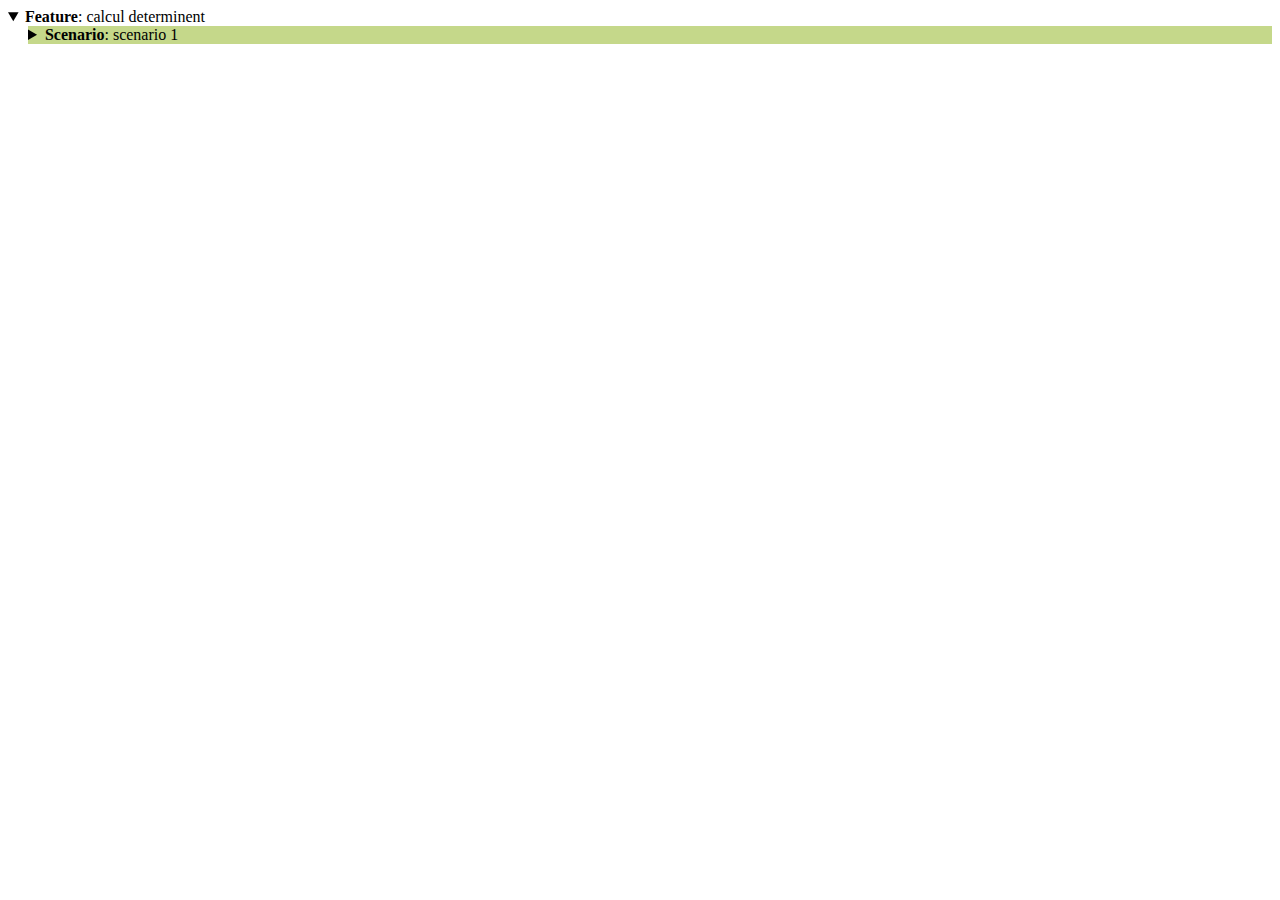
<file: s1/ogl/ch3Test-bdd/test_bdd/report/index.html>
<!DOCTYPE html>
<html>
  <head>
    <meta charset="utf-8">
    <title>Cucumber Features</title>
    <link href="style.css" rel="stylesheet">
    <script src="jquery-1.8.2.min.js"></script>
    <script src="formatter.js"></script>
    <script src="report.js"></script>
  </head>
  <body>
    <div class="cucumber-report"></div>
  </body>
</html>
</file>
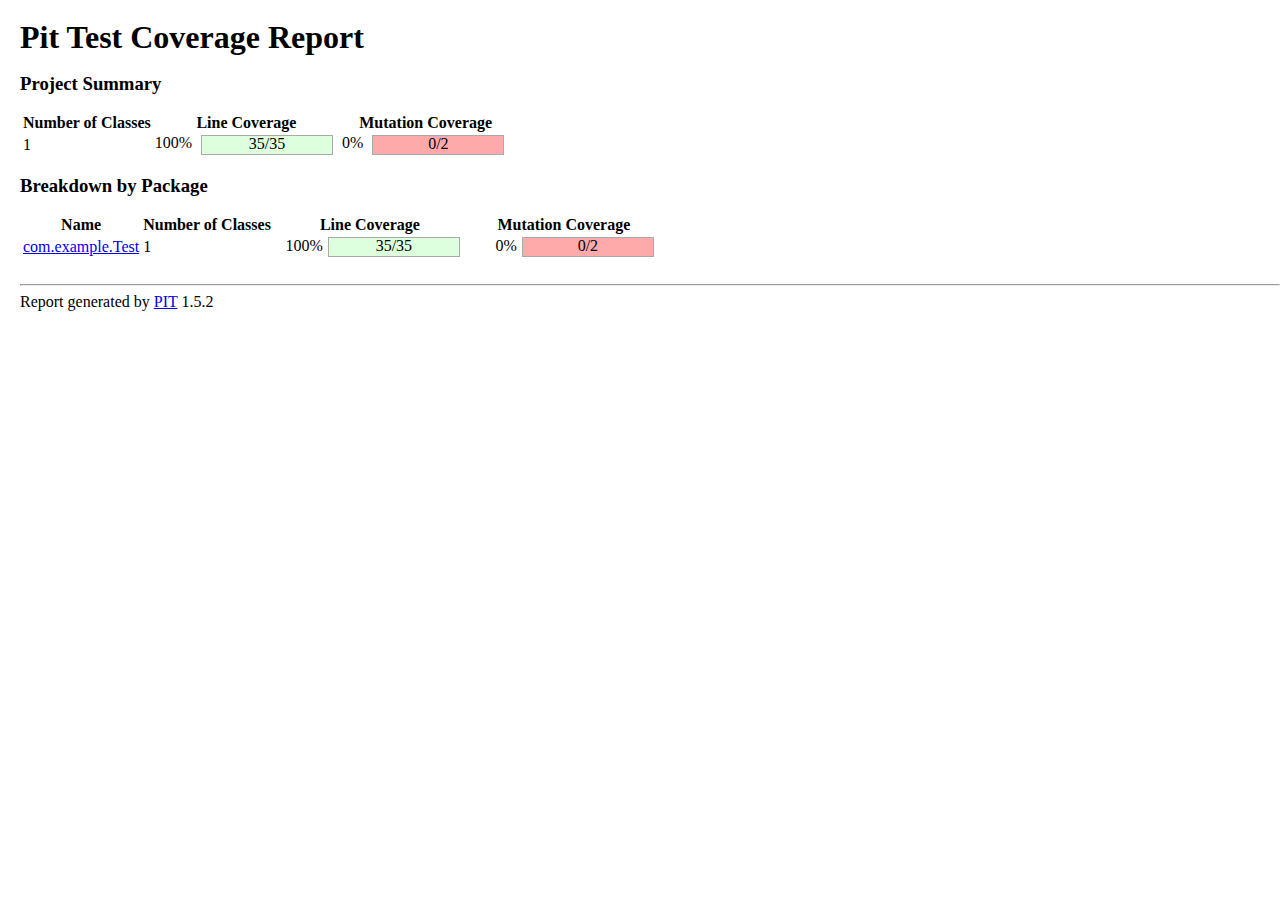
<file: s1/ogl/ch1-tests-unitaires/TP_outils/report/202012182034/index.html>
<!DOCTYPE html>
<html>
<head>
    <link rel="stylesheet" type="text/css" href="style.css">
</head>
<body>

<h1>Pit Test Coverage Report</h1>

<h3>Project Summary</h3>
<table>
    <thead>
        <tr>
            <th>Number of Classes</th>
            <th>Line Coverage</th>
            <th>Mutation Coverage</th>
        </tr>
    </thead>
    <tbody>
        <tr>
            <td>1</td>
            <td>100% <div class="coverage_bar"><div class="coverage_complete width-100"></div><div class="coverage_legend">35/35</div></div></td>
            <td>0% <div class="coverage_bar"><div class="coverage_complete width-0"></div><div class="coverage_legend">0/2</div></div></td>
        </tr>
    </tbody>
</table>


<h3>Breakdown by Package</h3>
<table>
    <thead>
        <tr>
            <th>Name</th>
            <th>Number of Classes</th>
            <th>Line Coverage</th>
            <th>Mutation Coverage</th>
        </tr>
    </thead>
    <tbody>

        <tr>
            <td><a href="./com.example.Test/index.html">com.example.Test</a></td>
            <td>1</td>
            <td><div class="coverage_percentage">100% </div><div class="coverage_bar"><div class="coverage_complete width-100"></div><div class="coverage_legend">35/35</div></div></td>
            <td><div class="coverage_percentage">0% </div><div class="coverage_bar"><div class="coverage_complete width-0"></div><div class="coverage_legend">0/2</div></div></td>
        </tr>

     </tbody>
</table>
<br/>



<hr/>

Report generated by <a href='http://pitest.org'>PIT</a> 1.5.2

</body>
</html>
</file>
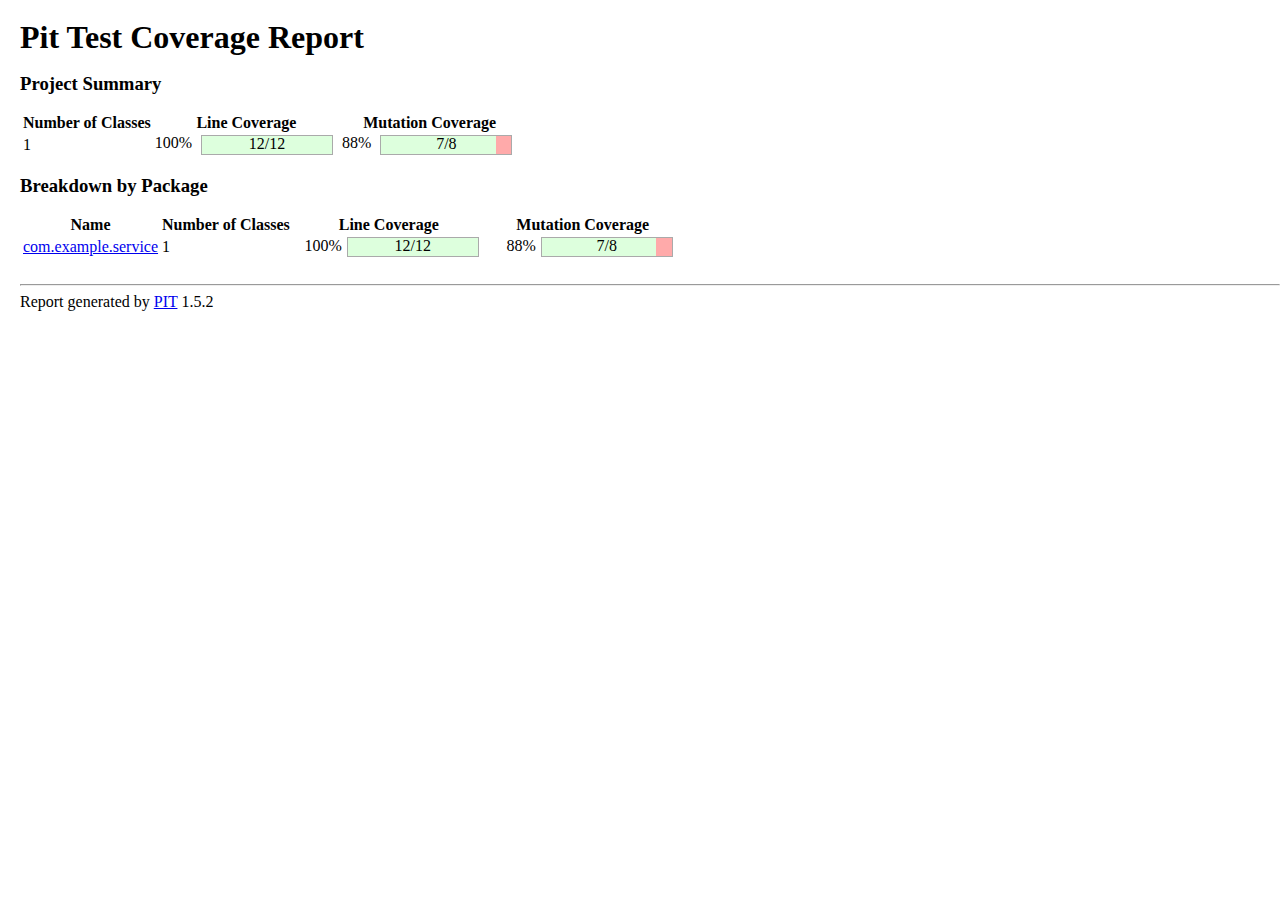
<file: s1/ogl/ch1-tests-unitaires/TP_outils/report/202012182035/index.html>
<!DOCTYPE html>
<html>
<head>
    <link rel="stylesheet" type="text/css" href="style.css">
</head>
<body>

<h1>Pit Test Coverage Report</h1>

<h3>Project Summary</h3>
<table>
    <thead>
        <tr>
            <th>Number of Classes</th>
            <th>Line Coverage</th>
            <th>Mutation Coverage</th>
        </tr>
    </thead>
    <tbody>
        <tr>
            <td>1</td>
            <td>100% <div class="coverage_bar"><div class="coverage_complete width-100"></div><div class="coverage_legend">12/12</div></div></td>
            <td>88% <div class="coverage_bar"><div class="coverage_complete width-88"></div><div class="coverage_legend">7/8</div></div></td>
        </tr>
    </tbody>
</table>


<h3>Breakdown by Package</h3>
<table>
    <thead>
        <tr>
            <th>Name</th>
            <th>Number of Classes</th>
            <th>Line Coverage</th>
            <th>Mutation Coverage</th>
        </tr>
    </thead>
    <tbody>

        <tr>
            <td><a href="./com.example.service/index.html">com.example.service</a></td>
            <td>1</td>
            <td><div class="coverage_percentage">100% </div><div class="coverage_bar"><div class="coverage_complete width-100"></div><div class="coverage_legend">12/12</div></div></td>
            <td><div class="coverage_percentage">88% </div><div class="coverage_bar"><div class="coverage_complete width-88"></div><div class="coverage_legend">7/8</div></div></td>
        </tr>

     </tbody>
</table>
<br/>



<hr/>

Report generated by <a href='http://pitest.org'>PIT</a> 1.5.2

</body>
</html>
</file>
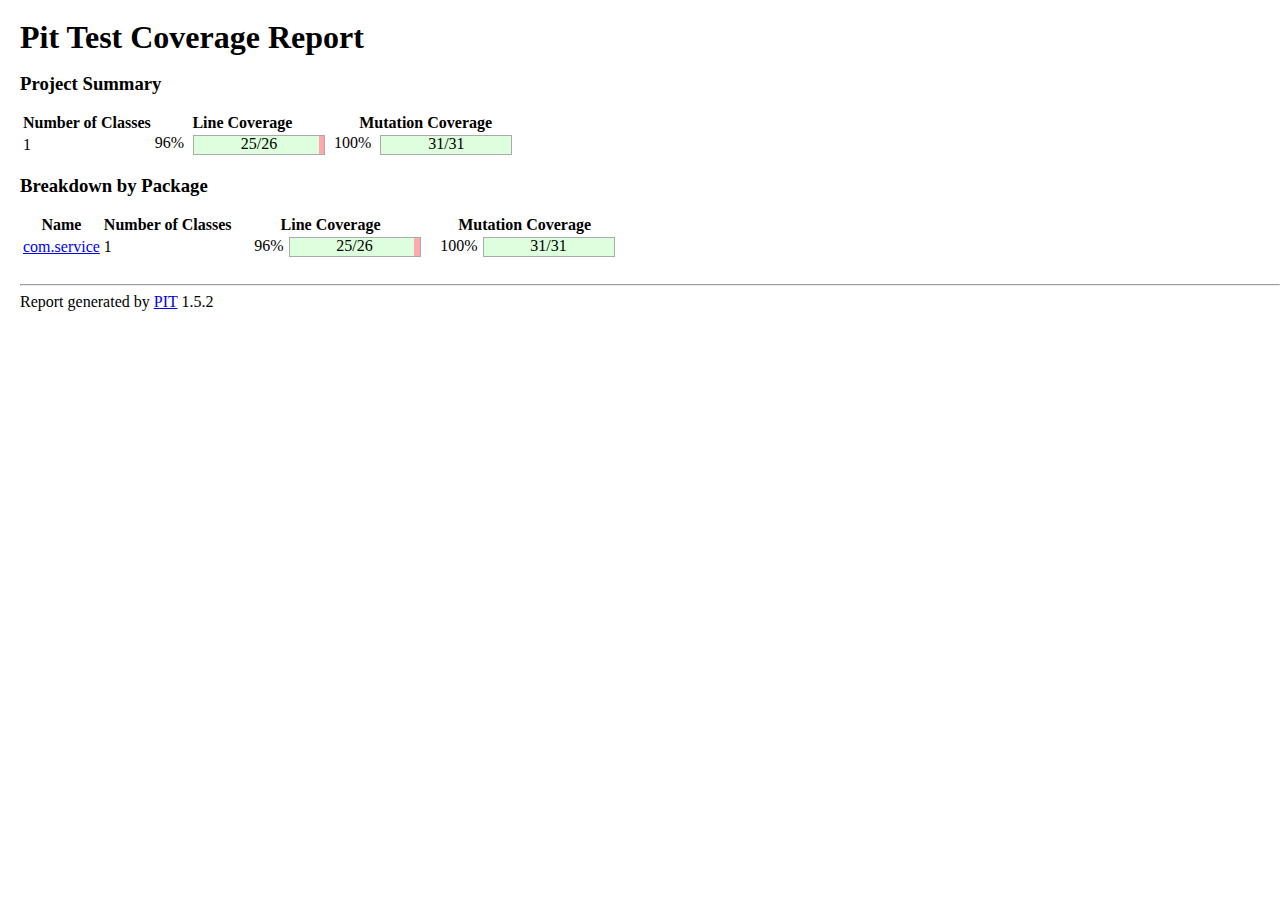
<file: s1/ogl/ch1-tests-unitaires/TP_outils/report/202012182038/index.html>
<!DOCTYPE html>
<html>
<head>
    <link rel="stylesheet" type="text/css" href="style.css">
</head>
<body>

<h1>Pit Test Coverage Report</h1>

<h3>Project Summary</h3>
<table>
    <thead>
        <tr>
            <th>Number of Classes</th>
            <th>Line Coverage</th>
            <th>Mutation Coverage</th>
        </tr>
    </thead>
    <tbody>
        <tr>
            <td>1</td>
            <td>96% <div class="coverage_bar"><div class="coverage_complete width-96"></div><div class="coverage_legend">25/26</div></div></td>
            <td>100% <div class="coverage_bar"><div class="coverage_complete width-100"></div><div class="coverage_legend">31/31</div></div></td>
        </tr>
    </tbody>
</table>


<h3>Breakdown by Package</h3>
<table>
    <thead>
        <tr>
            <th>Name</th>
            <th>Number of Classes</th>
            <th>Line Coverage</th>
            <th>Mutation Coverage</th>
        </tr>
    </thead>
    <tbody>

        <tr>
            <td><a href="./com.service/index.html">com.service</a></td>
            <td>1</td>
            <td><div class="coverage_percentage">96% </div><div class="coverage_bar"><div class="coverage_complete width-96"></div><div class="coverage_legend">25/26</div></div></td>
            <td><div class="coverage_percentage">100% </div><div class="coverage_bar"><div class="coverage_complete width-100"></div><div class="coverage_legend">31/31</div></div></td>
        </tr>

     </tbody>
</table>
<br/>



<hr/>

Report generated by <a href='http://pitest.org'>PIT</a> 1.5.2

</body>
</html>
</file>
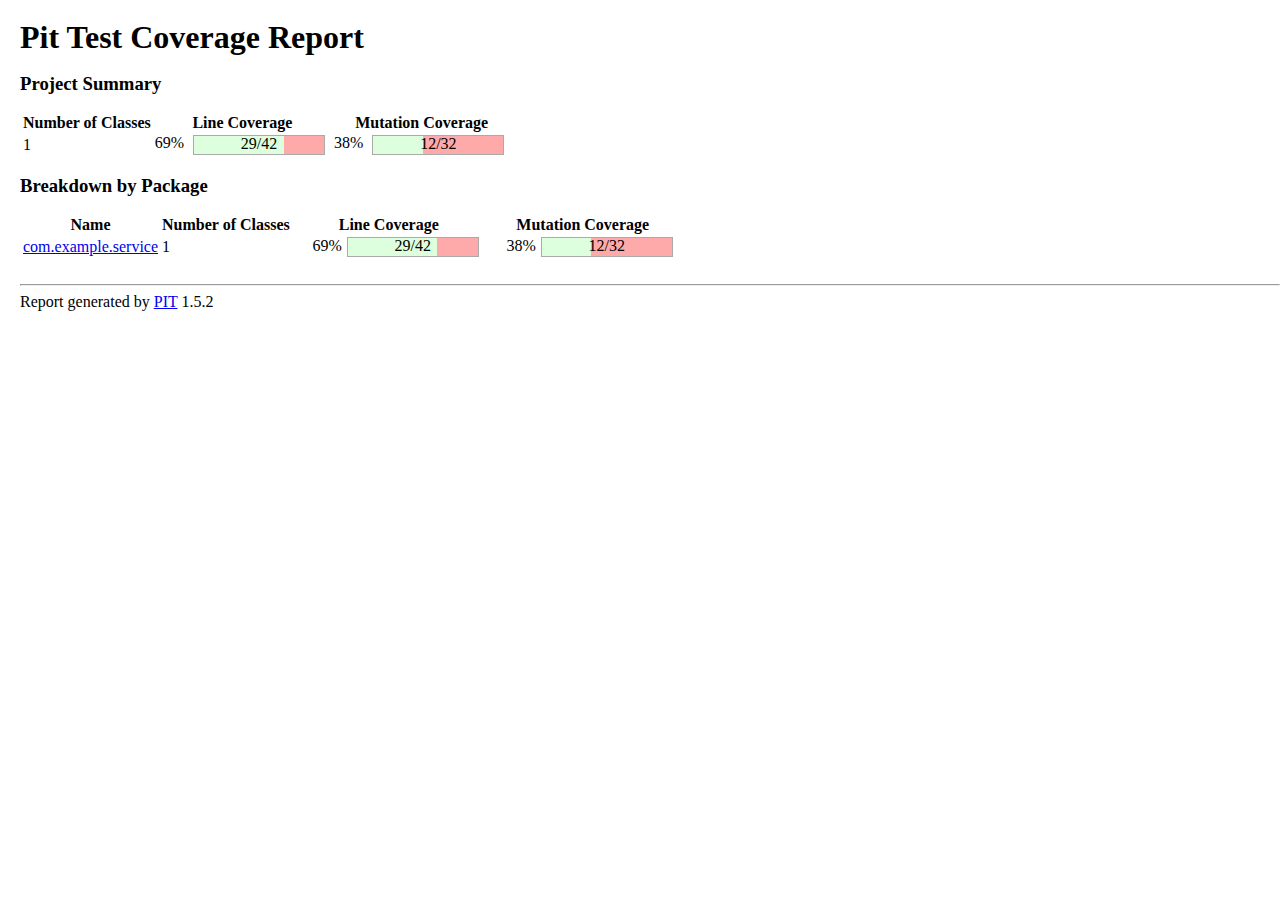
<file: s1/ogl/ch1-tests-unitaires/TP_outils/report/202012182257/index.html>
<!DOCTYPE html>
<html>
<head>
    <link rel="stylesheet" type="text/css" href="style.css">
</head>
<body>

<h1>Pit Test Coverage Report</h1>

<h3>Project Summary</h3>
<table>
    <thead>
        <tr>
            <th>Number of Classes</th>
            <th>Line Coverage</th>
            <th>Mutation Coverage</th>
        </tr>
    </thead>
    <tbody>
        <tr>
            <td>1</td>
            <td>69% <div class="coverage_bar"><div class="coverage_complete width-69"></div><div class="coverage_legend">29/42</div></div></td>
            <td>38% <div class="coverage_bar"><div class="coverage_complete width-38"></div><div class="coverage_legend">12/32</div></div></td>
        </tr>
    </tbody>
</table>


<h3>Breakdown by Package</h3>
<table>
    <thead>
        <tr>
            <th>Name</th>
            <th>Number of Classes</th>
            <th>Line Coverage</th>
            <th>Mutation Coverage</th>
        </tr>
    </thead>
    <tbody>

        <tr>
            <td><a href="./com.example.service/index.html">com.example.service</a></td>
            <td>1</td>
            <td><div class="coverage_percentage">69% </div><div class="coverage_bar"><div class="coverage_complete width-69"></div><div class="coverage_legend">29/42</div></div></td>
            <td><div class="coverage_percentage">38% </div><div class="coverage_bar"><div class="coverage_complete width-38"></div><div class="coverage_legend">12/32</div></div></td>
        </tr>

     </tbody>
</table>
<br/>



<hr/>

Report generated by <a href='http://pitest.org'>PIT</a> 1.5.2

</body>
</html>
</file>
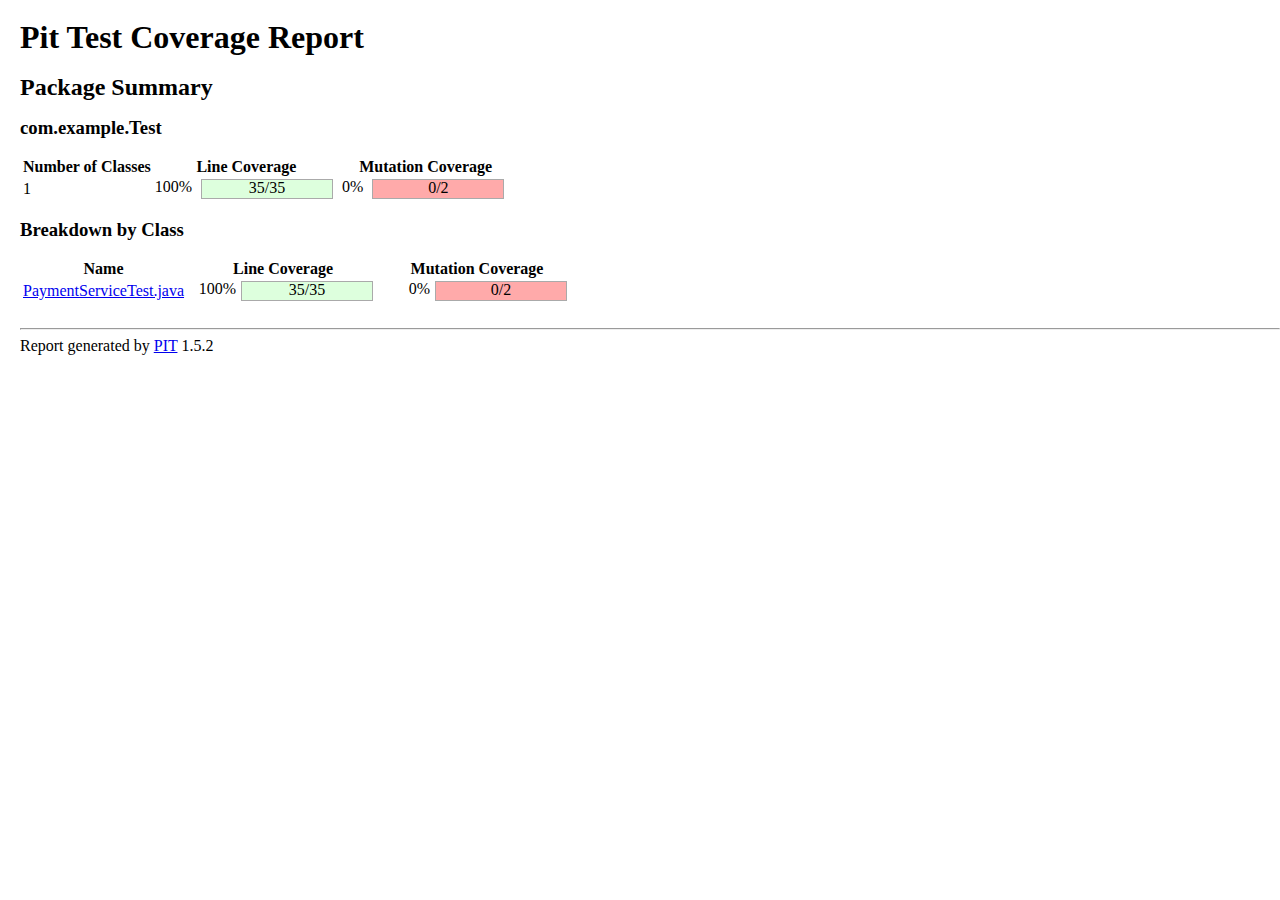
<file: s1/ogl/ch1-tests-unitaires/TP_outils/report/202012182034/com.example.Test/index.html>
<!DOCTYPE html>
<html>
<head>
    <link rel="stylesheet" type="text/css" href="../style.css">
</head>
<body>

<h1>Pit Test Coverage Report</h1>
<h2>Package Summary</h2>
<h3>com.example.Test</h3>
<table>
    <thead>
        <tr>
            <th>Number of Classes</th>
            <th>Line Coverage</th>
            <th>Mutation Coverage</th>
        </tr>
    </thead>
    <tbody>
        <tr>
            <td>1</td>
            <td>100% <div class="coverage_bar"><div class="coverage_complete width-100"></div><div class="coverage_legend">35/35</div></div></td>
            <td>0% <div class="coverage_bar"><div class="coverage_complete width-0"></div><div class="coverage_legend">0/2</div></div></td>
        </tr>
    </tbody>
</table>


<h3>Breakdown by Class</h3>
<table>
    <thead>
        <tr>
            <th>Name</th>
            <th>Line Coverage</th>
            <th>Mutation Coverage</th>
        </tr>
    </thead>
    <tbody>

        <tr>
            <td><a href="./PaymentServiceTest.java.html">PaymentServiceTest.java</a></td>
            <td><div class="coverage_percentage">100% </div><div class="coverage_bar"><div class="coverage_complete width-100"></div><div class="coverage_legend">35/35</div></div></td>
            <td><div class="coverage_percentage">0% </div><div class="coverage_bar"><div class="coverage_complete width-0"></div><div class="coverage_legend">0/2</div></div></td>
        </tr>

     </tbody>
</table>
<br/>



<hr/>

Report generated by <a href='http://pitest.org'>PIT</a> 1.5.2

</body>
</html>
</file>
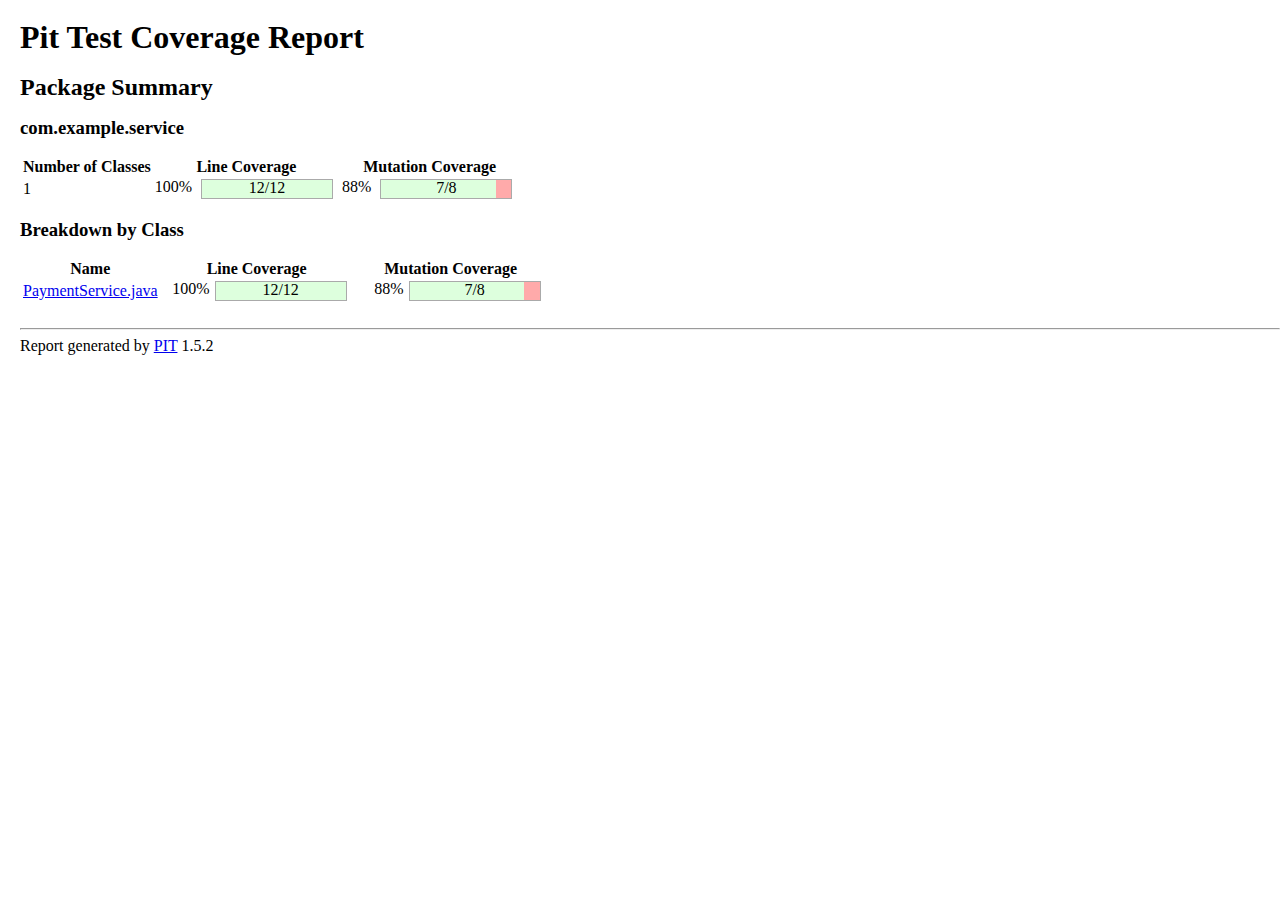
<file: s1/ogl/ch1-tests-unitaires/TP_outils/report/202012182035/com.example.service/index.html>
<!DOCTYPE html>
<html>
<head>
    <link rel="stylesheet" type="text/css" href="../style.css">
</head>
<body>

<h1>Pit Test Coverage Report</h1>
<h2>Package Summary</h2>
<h3>com.example.service</h3>
<table>
    <thead>
        <tr>
            <th>Number of Classes</th>
            <th>Line Coverage</th>
            <th>Mutation Coverage</th>
        </tr>
    </thead>
    <tbody>
        <tr>
            <td>1</td>
            <td>100% <div class="coverage_bar"><div class="coverage_complete width-100"></div><div class="coverage_legend">12/12</div></div></td>
            <td>88% <div class="coverage_bar"><div class="coverage_complete width-88"></div><div class="coverage_legend">7/8</div></div></td>
        </tr>
    </tbody>
</table>


<h3>Breakdown by Class</h3>
<table>
    <thead>
        <tr>
            <th>Name</th>
            <th>Line Coverage</th>
            <th>Mutation Coverage</th>
        </tr>
    </thead>
    <tbody>

        <tr>
            <td><a href="./PaymentService.java.html">PaymentService.java</a></td>
            <td><div class="coverage_percentage">100% </div><div class="coverage_bar"><div class="coverage_complete width-100"></div><div class="coverage_legend">12/12</div></div></td>
            <td><div class="coverage_percentage">88% </div><div class="coverage_bar"><div class="coverage_complete width-88"></div><div class="coverage_legend">7/8</div></div></td>
        </tr>

     </tbody>
</table>
<br/>



<hr/>

Report generated by <a href='http://pitest.org'>PIT</a> 1.5.2

</body>
</html>
</file>
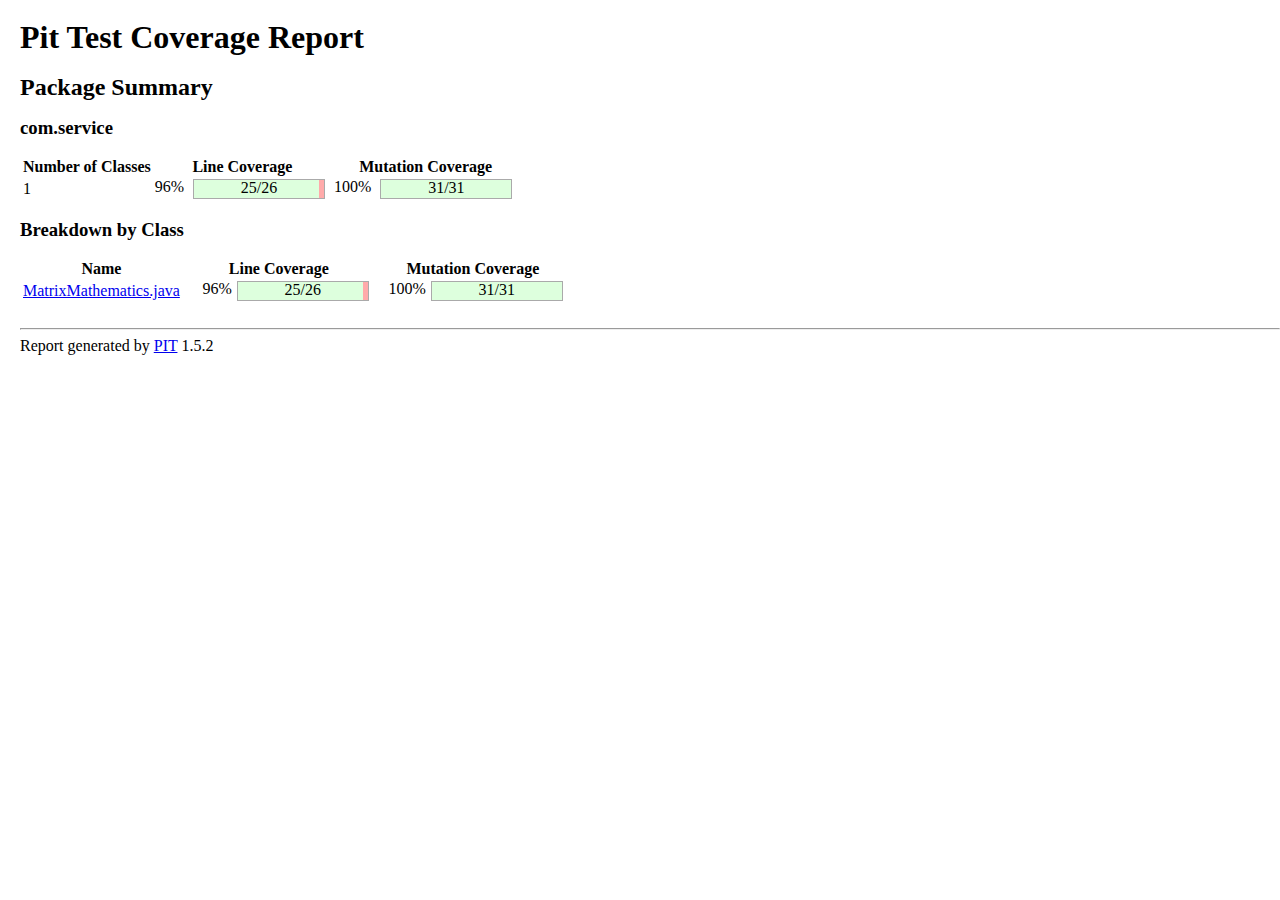
<file: s1/ogl/ch1-tests-unitaires/TP_outils/report/202012182038/com.service/index.html>
<!DOCTYPE html>
<html>
<head>
    <link rel="stylesheet" type="text/css" href="../style.css">
</head>
<body>

<h1>Pit Test Coverage Report</h1>
<h2>Package Summary</h2>
<h3>com.service</h3>
<table>
    <thead>
        <tr>
            <th>Number of Classes</th>
            <th>Line Coverage</th>
            <th>Mutation Coverage</th>
        </tr>
    </thead>
    <tbody>
        <tr>
            <td>1</td>
            <td>96% <div class="coverage_bar"><div class="coverage_complete width-96"></div><div class="coverage_legend">25/26</div></div></td>
            <td>100% <div class="coverage_bar"><div class="coverage_complete width-100"></div><div class="coverage_legend">31/31</div></div></td>
        </tr>
    </tbody>
</table>


<h3>Breakdown by Class</h3>
<table>
    <thead>
        <tr>
            <th>Name</th>
            <th>Line Coverage</th>
            <th>Mutation Coverage</th>
        </tr>
    </thead>
    <tbody>

        <tr>
            <td><a href="./MatrixMathematics.java.html">MatrixMathematics.java</a></td>
            <td><div class="coverage_percentage">96% </div><div class="coverage_bar"><div class="coverage_complete width-96"></div><div class="coverage_legend">25/26</div></div></td>
            <td><div class="coverage_percentage">100% </div><div class="coverage_bar"><div class="coverage_complete width-100"></div><div class="coverage_legend">31/31</div></div></td>
        </tr>

     </tbody>
</table>
<br/>



<hr/>

Report generated by <a href='http://pitest.org'>PIT</a> 1.5.2

</body>
</html>
</file>
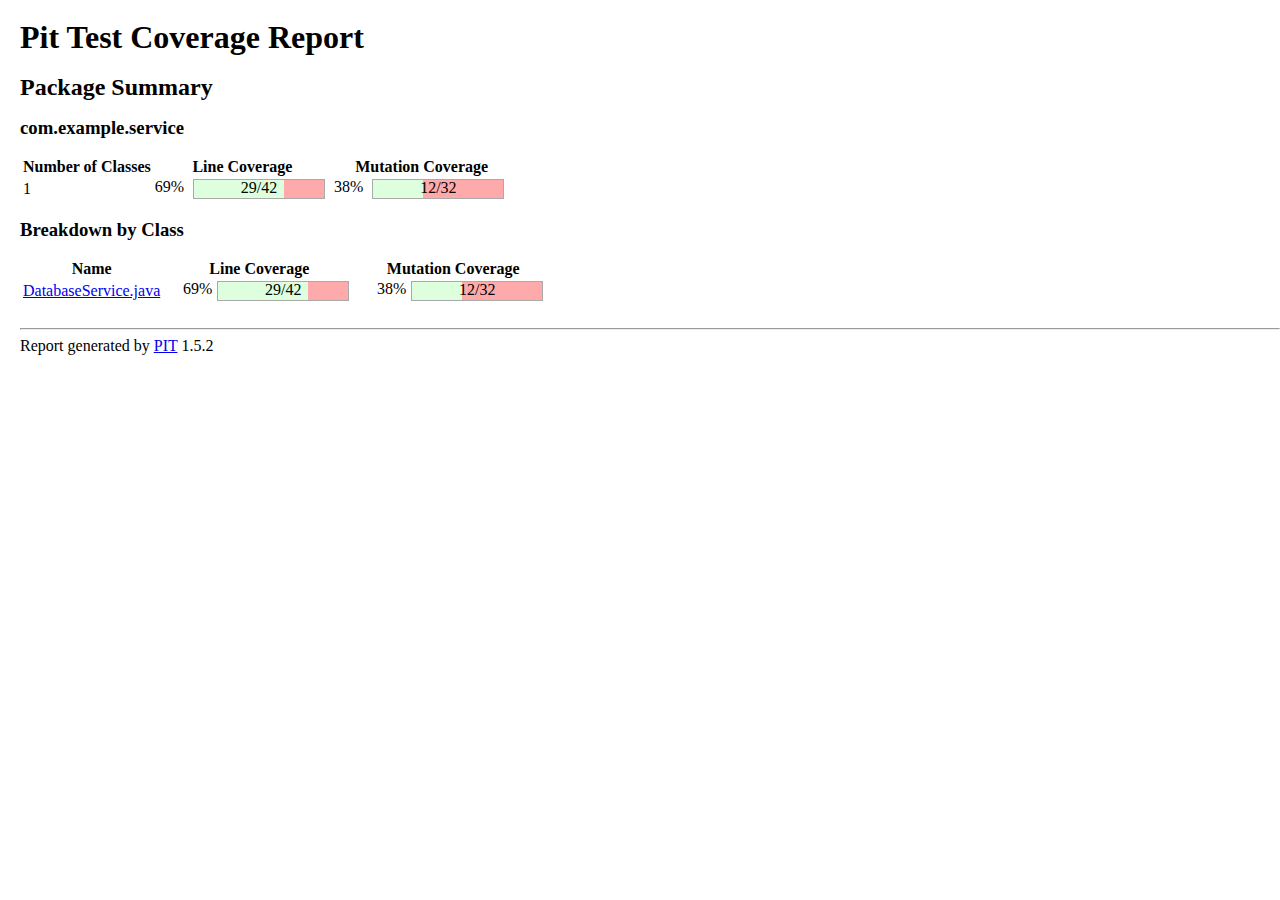
<file: s1/ogl/ch1-tests-unitaires/TP_outils/report/202012182257/com.example.service/index.html>
<!DOCTYPE html>
<html>
<head>
    <link rel="stylesheet" type="text/css" href="../style.css">
</head>
<body>

<h1>Pit Test Coverage Report</h1>
<h2>Package Summary</h2>
<h3>com.example.service</h3>
<table>
    <thead>
        <tr>
            <th>Number of Classes</th>
            <th>Line Coverage</th>
            <th>Mutation Coverage</th>
        </tr>
    </thead>
    <tbody>
        <tr>
            <td>1</td>
            <td>69% <div class="coverage_bar"><div class="coverage_complete width-69"></div><div class="coverage_legend">29/42</div></div></td>
            <td>38% <div class="coverage_bar"><div class="coverage_complete width-38"></div><div class="coverage_legend">12/32</div></div></td>
        </tr>
    </tbody>
</table>


<h3>Breakdown by Class</h3>
<table>
    <thead>
        <tr>
            <th>Name</th>
            <th>Line Coverage</th>
            <th>Mutation Coverage</th>
        </tr>
    </thead>
    <tbody>

        <tr>
            <td><a href="./DatabaseService.java.html">DatabaseService.java</a></td>
            <td><div class="coverage_percentage">69% </div><div class="coverage_bar"><div class="coverage_complete width-69"></div><div class="coverage_legend">29/42</div></div></td>
            <td><div class="coverage_percentage">38% </div><div class="coverage_bar"><div class="coverage_complete width-38"></div><div class="coverage_legend">12/32</div></div></td>
        </tr>

     </tbody>
</table>
<br/>



<hr/>

Report generated by <a href='http://pitest.org'>PIT</a> 1.5.2

</body>
</html>
</file>
<file: s1/ogl/ch3Test-bdd/test_bdd/report/style.css>
.cucumber-report .body {
  font-family: Helvetica,Arial,sans-serif;
}

.cucumber-report .keyword {
  font-weight: bold;
}

.cucumber-report .description {
  font-style: italic;
  margin-left: 20px;
  white-space: pre;
}

.cucumber-report details > section {
  margin-left: 20px;
}

.cucumber-report ol.steps {
  list-style-type: none;
  margin-top: 0;
  margin-bottom: 0;
}

.cucumber-report .step .embedded-text {
  background: #dddddd;
}

.cucumber-report .doc_string {
  margin: 0 0 0 20px;
}

.cucumber-report table {
  border-collapse: collapse;
  border: 1px;
  border-style: solid;
}

.cucumber-report td, .cucumber-report th {
  border: 1px;
  border-style: solid;
  padding-left: 4px;
  padding-right: 4px;
}

.cucumber-report table {
  margin-left: 20px;
}

.cucumber-report thead {
  background-color: #C0C0C0;
}

.cucumber-report .passed {
  background-color: #C5D88A;
}

.cucumber-report .undefined, .cucumber-report .pending {
  background-color: #EAEC2D;
}

.cucumber-report .skipped {
  background-color: #2DEAEC;
}

.cucumber-report .failed {
  background-color: #D88A8A;
}

.cucumber-report .tags {
  display: inline;
}

.cucumber-report .tag {
  margin-right: 0.25em;
  color: #246ac1;
}

.cucumber-report .comments {
  display: inline;
}

.cucumber-report .comment {
  margin: 0;
  padding: 0;
}

.cucumber-report .error {
  margin: .2em .75em;
  padding: .2em;
  border: 1px solid #900;
  background-color: #EDBBBB;
}

#cucumber-templates {
  display: none;
}
</file>
<file: s1/ogl/ch1-tests-unitaires/TP_outils/report/202012182034/style.css>
html, body, div, span, p, blockquote, pre {
    margin: 0;
    padding: 0;
    border: 0;
    outline: 0;
    font-weight: inherit;
    font-style: inherit;
    font-size: 100%;
    font-family: inherit;
    vertical-align: baseline;
}

body{
    line-height: 1;
    color: black;
    background: white;
    margin-left: 20px;
}

.src { 
    border: 1px solid #dddddd;
    padding-top: 10px;
    padding-right: 5px;
    padding-left: 5px;
    font-family: Consolas, Courier, monospace;
}

.covered {
    background-color: #ddffdd;
}

.uncovered {
    background-color: #ffdddd;
}

.killed, .KILLED {
    background-color: #aaffaa;
}

.survived, .SURVIVED {
    background-color: #ffaaaa;
}

.uncertain {
    background-color: #dde7ef;
}

.run_error {
    background-color: #dde7ef;
}

.na {
    background-color: #eeeeee;
}

.timed_out {
    background-color: #dde7ef;
}

.non_viable {
    background-color: #aaffaa;
}

.memory_error {
    background-color: #dde7ef;
}

.not_started {
    background-color: #dde7ef; color : red
}

.no_coverage {
    background-color: #ffaaaa;
}

.tests {
    width: 50%;
    float: left;
}

.mutees {
    float: right;
    width: 50%;
}

.unit {
    padding-top: 20px;
    clear: both;
}

.coverage_bar {
    display: inline-block;
    height: 1.1em;
    width: 130px;
    background: #FAA;
    margin: 0 5px;
    vertical-align: middle;
    border: 1px solid #AAA;
    position: relative;
}

.coverage_complete {
    display: inline-block;
    height: 100%;
    background: #DFD;
    float: left;
}

.coverage_legend {
    position: absolute;
    height: 100%;
    width: 100%;
    left: 0;
    top: 0;
    text-align: center;
}

.line, .mut {
    vertical-align: middle;
}

.coverage_percentage {
    display: inline-block;
    width: 3em;
    text-align: right;
}

.pop {
    outline:none;
}

.pop strong {
    line-height: 30px;
}

.pop {
    text-decoration: none;
}

.pop span {
    z-index: 10;
    display: none;
    padding: 14px 20px;
    margin-top: -30px;
    margin-left: 28px;
    width: 800px;
    line-height: 16px;
    word-wrap: break-word;
    border-radius: 4px;
    -moz-border-radius: 4px;
    -webkit-border-radius: 4px;
    -moz-box-shadow: 5px 5px 8px #CCC;
    -webkit-box-shadow: 5px 5px 8px #CCC;
    box-shadow: 5px 5px 8px #CCC;
}

.pop:hover span {
    display: inline;
    position: absolute;
    color: #111;
    border: 1px solid #DCA;
    background: #fffAF0;
}

.width-1 {
    width: 1%;
}

.width-2 {
    width: 2%;
}

.width-3 {
    width: 3%;
}

.width-4 {
    width: 4%;
}

.width-5 {
    width: 5%;
}

.width-6 {
    width: 6%;
}

.width-7 {
    width: 7%;
}

.width-8 {
    width: 8%;
}

.width-9 {
    width: 9%;
}

.width-10 {
    width: 10%;
}

.width-11 {
    width: 11%;
}

.width-12 {
    width: 12%;
}

.width-13 {
    width: 13%;
}

.width-14 {
    width: 14%;
}

.width-15 {
    width: 15%;
}

.width-16 {
    width: 16%;
}

.width-17 {
    width: 17%;
}

.width-18 {
    width: 18%;
}

.width-19 {
    width: 19%;
}

.width-20 {
    width: 20%;
}

.width-21 {
    width: 21%;
}

.width-22 {
    width: 22%;
}

.width-23 {
    width: 23%;
}

.width-24 {
    width: 24%;
}

.width-25 {
    width: 25%;
}

.width-26 {
    width: 26%;
}

.width-27 {
    width: 27%;
}

.width-28 {
    width: 28%;
}

.width-29 {
    width: 29%;
}

.width-30 {
    width: 30%;
}

.width-31 {
    width: 31%;
}

.width-32 {
    width: 32%;
}

.width-33 {
    width: 33%;
}

.width-34 {
    width: 34%;
}

.width-35 {
    width: 35%;
}

.width-36 {
    width: 36%;
}

.width-37 {
    width: 37%;
}

.width-38 {
    width: 38%;
}

.width-39 {
    width: 39%;
}

.width-40 {
    width: 40%;
}

.width-41 {
    width: 41%;
}

.width-42 {
    width: 42%;
}

.width-43 {
    width: 43%;
}

.width-44 {
    width: 44%;
}

.width-45 {
    width: 45%;
}

.width-46 {
    width: 46%;
}

.width-47 {
    width: 47%;
}

.width-48 {
    width: 48%;
}

.width-49 {
    width: 49%;
}

.width-50 {
    width: 50%;
}

.width-51 {
    width: 51%;
}

.width-52 {
    width: 52%;
}

.width-53 {
    width: 53%;
}

.width-54 {
    width: 54%;
}

.width-55 {
    width: 55%;
}

.width-56 {
    width: 56%;
}

.width-57 {
    width: 57%;
}

.width-58 {
    width: 58%;
}

.width-59 {
    width: 59%;
}

.width-60 {
    width: 60%;
}

.width-61 {
    width: 61%;
}

.width-62 {
    width: 62%;
}

.width-63 {
    width: 63%;
}

.width-64 {
    width: 64%;
}

.width-65 {
    width: 65%;
}

.width-66 {
    width: 66%;
}

.width-67 {
    width: 67%;
}

.width-68 {
    width: 68%;
}

.width-69 {
    width: 69%;
}

.width-70 {
    width: 70%;
}

.width-71 {
    width: 71%;
}

.width-72 {
    width: 72%;
}

.width-73 {
    width: 73%;
}

.width-74 {
    width: 74%;
}

.width-75 {
    width: 75%;
}

.width-76 {
    width: 76%;
}

.width-77 {
    width: 77%;
}

.width-78 {
    width: 78%;
}

.width-79 {
    width: 79%;
}

.width-80 {
    width: 80%;
}

.width-81 {
    width: 81%;
}

.width-82 {
    width: 82%;
}

.width-83 {
    width: 83%;
}

.width-84 {
    width: 84%;
}

.width-85 {
    width: 85%;
}

.width-86 {
    width: 86%;
}

.width-87 {
    width: 87%;
}

.width-88 {
    width: 88%;
}

.width-89 {
    width: 89%;
}

.width-90 {
    width: 90%;
}

.width-91 {
    width: 91%;
}

.width-92 {
    width: 92%;
}

.width-93 {
    width: 93%;
}

.width-94 {
    width: 94%;
}

.width-95 {
    width: 95%;
}

.width-96 {
    width: 96%;
}

.width-97 {
    width: 97%;
}

.width-98 {
    width: 98%;
}

.width-99 {
    width: 99%;
}

.width-100 {
    width: 100%;
}
</file>
<file: s1/ogl/ch1-tests-unitaires/TP_outils/report/202012182035/style.css>
html, body, div, span, p, blockquote, pre {
    margin: 0;
    padding: 0;
    border: 0;
    outline: 0;
    font-weight: inherit;
    font-style: inherit;
    font-size: 100%;
    font-family: inherit;
    vertical-align: baseline;
}

body{
    line-height: 1;
    color: black;
    background: white;
    margin-left: 20px;
}

.src { 
    border: 1px solid #dddddd;
    padding-top: 10px;
    padding-right: 5px;
    padding-left: 5px;
    font-family: Consolas, Courier, monospace;
}

.covered {
    background-color: #ddffdd;
}

.uncovered {
    background-color: #ffdddd;
}

.killed, .KILLED {
    background-color: #aaffaa;
}

.survived, .SURVIVED {
    background-color: #ffaaaa;
}

.uncertain {
    background-color: #dde7ef;
}

.run_error {
    background-color: #dde7ef;
}

.na {
    background-color: #eeeeee;
}

.timed_out {
    background-color: #dde7ef;
}

.non_viable {
    background-color: #aaffaa;
}

.memory_error {
    background-color: #dde7ef;
}

.not_started {
    background-color: #dde7ef; color : red
}

.no_coverage {
    background-color: #ffaaaa;
}

.tests {
    width: 50%;
    float: left;
}

.mutees {
    float: right;
    width: 50%;
}

.unit {
    padding-top: 20px;
    clear: both;
}

.coverage_bar {
    display: inline-block;
    height: 1.1em;
    width: 130px;
    background: #FAA;
    margin: 0 5px;
    vertical-align: middle;
    border: 1px solid #AAA;
    position: relative;
}

.coverage_complete {
    display: inline-block;
    height: 100%;
    background: #DFD;
    float: left;
}

.coverage_legend {
    position: absolute;
    height: 100%;
    width: 100%;
    left: 0;
    top: 0;
    text-align: center;
}

.line, .mut {
    vertical-align: middle;
}

.coverage_percentage {
    display: inline-block;
    width: 3em;
    text-align: right;
}

.pop {
    outline:none;
}

.pop strong {
    line-height: 30px;
}

.pop {
    text-decoration: none;
}

.pop span {
    z-index: 10;
    display: none;
    padding: 14px 20px;
    margin-top: -30px;
    margin-left: 28px;
    width: 800px;
    line-height: 16px;
    word-wrap: break-word;
    border-radius: 4px;
    -moz-border-radius: 4px;
    -webkit-border-radius: 4px;
    -moz-box-shadow: 5px 5px 8px #CCC;
    -webkit-box-shadow: 5px 5px 8px #CCC;
    box-shadow: 5px 5px 8px #CCC;
}

.pop:hover span {
    display: inline;
    position: absolute;
    color: #111;
    border: 1px solid #DCA;
    background: #fffAF0;
}

.width-1 {
    width: 1%;
}

.width-2 {
    width: 2%;
}

.width-3 {
    width: 3%;
}

.width-4 {
    width: 4%;
}

.width-5 {
    width: 5%;
}

.width-6 {
    width: 6%;
}

.width-7 {
    width: 7%;
}

.width-8 {
    width: 8%;
}

.width-9 {
    width: 9%;
}

.width-10 {
    width: 10%;
}

.width-11 {
    width: 11%;
}

.width-12 {
    width: 12%;
}

.width-13 {
    width: 13%;
}

.width-14 {
    width: 14%;
}

.width-15 {
    width: 15%;
}

.width-16 {
    width: 16%;
}

.width-17 {
    width: 17%;
}

.width-18 {
    width: 18%;
}

.width-19 {
    width: 19%;
}

.width-20 {
    width: 20%;
}

.width-21 {
    width: 21%;
}

.width-22 {
    width: 22%;
}

.width-23 {
    width: 23%;
}

.width-24 {
    width: 24%;
}

.width-25 {
    width: 25%;
}

.width-26 {
    width: 26%;
}

.width-27 {
    width: 27%;
}

.width-28 {
    width: 28%;
}

.width-29 {
    width: 29%;
}

.width-30 {
    width: 30%;
}

.width-31 {
    width: 31%;
}

.width-32 {
    width: 32%;
}

.width-33 {
    width: 33%;
}

.width-34 {
    width: 34%;
}

.width-35 {
    width: 35%;
}

.width-36 {
    width: 36%;
}

.width-37 {
    width: 37%;
}

.width-38 {
    width: 38%;
}

.width-39 {
    width: 39%;
}

.width-40 {
    width: 40%;
}

.width-41 {
    width: 41%;
}

.width-42 {
    width: 42%;
}

.width-43 {
    width: 43%;
}

.width-44 {
    width: 44%;
}

.width-45 {
    width: 45%;
}

.width-46 {
    width: 46%;
}

.width-47 {
    width: 47%;
}

.width-48 {
    width: 48%;
}

.width-49 {
    width: 49%;
}

.width-50 {
    width: 50%;
}

.width-51 {
    width: 51%;
}

.width-52 {
    width: 52%;
}

.width-53 {
    width: 53%;
}

.width-54 {
    width: 54%;
}

.width-55 {
    width: 55%;
}

.width-56 {
    width: 56%;
}

.width-57 {
    width: 57%;
}

.width-58 {
    width: 58%;
}

.width-59 {
    width: 59%;
}

.width-60 {
    width: 60%;
}

.width-61 {
    width: 61%;
}

.width-62 {
    width: 62%;
}

.width-63 {
    width: 63%;
}

.width-64 {
    width: 64%;
}

.width-65 {
    width: 65%;
}

.width-66 {
    width: 66%;
}

.width-67 {
    width: 67%;
}

.width-68 {
    width: 68%;
}

.width-69 {
    width: 69%;
}

.width-70 {
    width: 70%;
}

.width-71 {
    width: 71%;
}

.width-72 {
    width: 72%;
}

.width-73 {
    width: 73%;
}

.width-74 {
    width: 74%;
}

.width-75 {
    width: 75%;
}

.width-76 {
    width: 76%;
}

.width-77 {
    width: 77%;
}

.width-78 {
    width: 78%;
}

.width-79 {
    width: 79%;
}

.width-80 {
    width: 80%;
}

.width-81 {
    width: 81%;
}

.width-82 {
    width: 82%;
}

.width-83 {
    width: 83%;
}

.width-84 {
    width: 84%;
}

.width-85 {
    width: 85%;
}

.width-86 {
    width: 86%;
}

.width-87 {
    width: 87%;
}

.width-88 {
    width: 88%;
}

.width-89 {
    width: 89%;
}

.width-90 {
    width: 90%;
}

.width-91 {
    width: 91%;
}

.width-92 {
    width: 92%;
}

.width-93 {
    width: 93%;
}

.width-94 {
    width: 94%;
}

.width-95 {
    width: 95%;
}

.width-96 {
    width: 96%;
}

.width-97 {
    width: 97%;
}

.width-98 {
    width: 98%;
}

.width-99 {
    width: 99%;
}

.width-100 {
    width: 100%;
}
</file>
<file: s1/ogl/ch1-tests-unitaires/TP_outils/report/202012182038/style.css>
html, body, div, span, p, blockquote, pre {
    margin: 0;
    padding: 0;
    border: 0;
    outline: 0;
    font-weight: inherit;
    font-style: inherit;
    font-size: 100%;
    font-family: inherit;
    vertical-align: baseline;
}

body{
    line-height: 1;
    color: black;
    background: white;
    margin-left: 20px;
}

.src { 
    border: 1px solid #dddddd;
    padding-top: 10px;
    padding-right: 5px;
    padding-left: 5px;
    font-family: Consolas, Courier, monospace;
}

.covered {
    background-color: #ddffdd;
}

.uncovered {
    background-color: #ffdddd;
}

.killed, .KILLED {
    background-color: #aaffaa;
}

.survived, .SURVIVED {
    background-color: #ffaaaa;
}

.uncertain {
    background-color: #dde7ef;
}

.run_error {
    background-color: #dde7ef;
}

.na {
    background-color: #eeeeee;
}

.timed_out {
    background-color: #dde7ef;
}

.non_viable {
    background-color: #aaffaa;
}

.memory_error {
    background-color: #dde7ef;
}

.not_started {
    background-color: #dde7ef; color : red
}

.no_coverage {
    background-color: #ffaaaa;
}

.tests {
    width: 50%;
    float: left;
}

.mutees {
    float: right;
    width: 50%;
}

.unit {
    padding-top: 20px;
    clear: both;
}

.coverage_bar {
    display: inline-block;
    height: 1.1em;
    width: 130px;
    background: #FAA;
    margin: 0 5px;
    vertical-align: middle;
    border: 1px solid #AAA;
    position: relative;
}

.coverage_complete {
    display: inline-block;
    height: 100%;
    background: #DFD;
    float: left;
}

.coverage_legend {
    position: absolute;
    height: 100%;
    width: 100%;
    left: 0;
    top: 0;
    text-align: center;
}

.line, .mut {
    vertical-align: middle;
}

.coverage_percentage {
    display: inline-block;
    width: 3em;
    text-align: right;
}

.pop {
    outline:none;
}

.pop strong {
    line-height: 30px;
}

.pop {
    text-decoration: none;
}

.pop span {
    z-index: 10;
    display: none;
    padding: 14px 20px;
    margin-top: -30px;
    margin-left: 28px;
    width: 800px;
    line-height: 16px;
    word-wrap: break-word;
    border-radius: 4px;
    -moz-border-radius: 4px;
    -webkit-border-radius: 4px;
    -moz-box-shadow: 5px 5px 8px #CCC;
    -webkit-box-shadow: 5px 5px 8px #CCC;
    box-shadow: 5px 5px 8px #CCC;
}

.pop:hover span {
    display: inline;
    position: absolute;
    color: #111;
    border: 1px solid #DCA;
    background: #fffAF0;
}

.width-1 {
    width: 1%;
}

.width-2 {
    width: 2%;
}

.width-3 {
    width: 3%;
}

.width-4 {
    width: 4%;
}

.width-5 {
    width: 5%;
}

.width-6 {
    width: 6%;
}

.width-7 {
    width: 7%;
}

.width-8 {
    width: 8%;
}

.width-9 {
    width: 9%;
}

.width-10 {
    width: 10%;
}

.width-11 {
    width: 11%;
}

.width-12 {
    width: 12%;
}

.width-13 {
    width: 13%;
}

.width-14 {
    width: 14%;
}

.width-15 {
    width: 15%;
}

.width-16 {
    width: 16%;
}

.width-17 {
    width: 17%;
}

.width-18 {
    width: 18%;
}

.width-19 {
    width: 19%;
}

.width-20 {
    width: 20%;
}

.width-21 {
    width: 21%;
}

.width-22 {
    width: 22%;
}

.width-23 {
    width: 23%;
}

.width-24 {
    width: 24%;
}

.width-25 {
    width: 25%;
}

.width-26 {
    width: 26%;
}

.width-27 {
    width: 27%;
}

.width-28 {
    width: 28%;
}

.width-29 {
    width: 29%;
}

.width-30 {
    width: 30%;
}

.width-31 {
    width: 31%;
}

.width-32 {
    width: 32%;
}

.width-33 {
    width: 33%;
}

.width-34 {
    width: 34%;
}

.width-35 {
    width: 35%;
}

.width-36 {
    width: 36%;
}

.width-37 {
    width: 37%;
}

.width-38 {
    width: 38%;
}

.width-39 {
    width: 39%;
}

.width-40 {
    width: 40%;
}

.width-41 {
    width: 41%;
}

.width-42 {
    width: 42%;
}

.width-43 {
    width: 43%;
}

.width-44 {
    width: 44%;
}

.width-45 {
    width: 45%;
}

.width-46 {
    width: 46%;
}

.width-47 {
    width: 47%;
}

.width-48 {
    width: 48%;
}

.width-49 {
    width: 49%;
}

.width-50 {
    width: 50%;
}

.width-51 {
    width: 51%;
}

.width-52 {
    width: 52%;
}

.width-53 {
    width: 53%;
}

.width-54 {
    width: 54%;
}

.width-55 {
    width: 55%;
}

.width-56 {
    width: 56%;
}

.width-57 {
    width: 57%;
}

.width-58 {
    width: 58%;
}

.width-59 {
    width: 59%;
}

.width-60 {
    width: 60%;
}

.width-61 {
    width: 61%;
}

.width-62 {
    width: 62%;
}

.width-63 {
    width: 63%;
}

.width-64 {
    width: 64%;
}

.width-65 {
    width: 65%;
}

.width-66 {
    width: 66%;
}

.width-67 {
    width: 67%;
}

.width-68 {
    width: 68%;
}

.width-69 {
    width: 69%;
}

.width-70 {
    width: 70%;
}

.width-71 {
    width: 71%;
}

.width-72 {
    width: 72%;
}

.width-73 {
    width: 73%;
}

.width-74 {
    width: 74%;
}

.width-75 {
    width: 75%;
}

.width-76 {
    width: 76%;
}

.width-77 {
    width: 77%;
}

.width-78 {
    width: 78%;
}

.width-79 {
    width: 79%;
}

.width-80 {
    width: 80%;
}

.width-81 {
    width: 81%;
}

.width-82 {
    width: 82%;
}

.width-83 {
    width: 83%;
}

.width-84 {
    width: 84%;
}

.width-85 {
    width: 85%;
}

.width-86 {
    width: 86%;
}

.width-87 {
    width: 87%;
}

.width-88 {
    width: 88%;
}

.width-89 {
    width: 89%;
}

.width-90 {
    width: 90%;
}

.width-91 {
    width: 91%;
}

.width-92 {
    width: 92%;
}

.width-93 {
    width: 93%;
}

.width-94 {
    width: 94%;
}

.width-95 {
    width: 95%;
}

.width-96 {
    width: 96%;
}

.width-97 {
    width: 97%;
}

.width-98 {
    width: 98%;
}

.width-99 {
    width: 99%;
}

.width-100 {
    width: 100%;
}
</file>
<file: s1/ogl/ch1-tests-unitaires/TP_outils/report/202012182257/style.css>
html, body, div, span, p, blockquote, pre {
    margin: 0;
    padding: 0;
    border: 0;
    outline: 0;
    font-weight: inherit;
    font-style: inherit;
    font-size: 100%;
    font-family: inherit;
    vertical-align: baseline;
}

body{
    line-height: 1;
    color: black;
    background: white;
    margin-left: 20px;
}

.src { 
    border: 1px solid #dddddd;
    padding-top: 10px;
    padding-right: 5px;
    padding-left: 5px;
    font-family: Consolas, Courier, monospace;
}

.covered {
    background-color: #ddffdd;
}

.uncovered {
    background-color: #ffdddd;
}

.killed, .KILLED {
    background-color: #aaffaa;
}

.survived, .SURVIVED {
    background-color: #ffaaaa;
}

.uncertain {
    background-color: #dde7ef;
}

.run_error {
    background-color: #dde7ef;
}

.na {
    background-color: #eeeeee;
}

.timed_out {
    background-color: #dde7ef;
}

.non_viable {
    background-color: #aaffaa;
}

.memory_error {
    background-color: #dde7ef;
}

.not_started {
    background-color: #dde7ef; color : red
}

.no_coverage {
    background-color: #ffaaaa;
}

.tests {
    width: 50%;
    float: left;
}

.mutees {
    float: right;
    width: 50%;
}

.unit {
    padding-top: 20px;
    clear: both;
}

.coverage_bar {
    display: inline-block;
    height: 1.1em;
    width: 130px;
    background: #FAA;
    margin: 0 5px;
    vertical-align: middle;
    border: 1px solid #AAA;
    position: relative;
}

.coverage_complete {
    display: inline-block;
    height: 100%;
    background: #DFD;
    float: left;
}

.coverage_legend {
    position: absolute;
    height: 100%;
    width: 100%;
    left: 0;
    top: 0;
    text-align: center;
}

.line, .mut {
    vertical-align: middle;
}

.coverage_percentage {
    display: inline-block;
    width: 3em;
    text-align: right;
}

.pop {
    outline:none;
}

.pop strong {
    line-height: 30px;
}

.pop {
    text-decoration: none;
}

.pop span {
    z-index: 10;
    display: none;
    padding: 14px 20px;
    margin-top: -30px;
    margin-left: 28px;
    width: 800px;
    line-height: 16px;
    word-wrap: break-word;
    border-radius: 4px;
    -moz-border-radius: 4px;
    -webkit-border-radius: 4px;
    -moz-box-shadow: 5px 5px 8px #CCC;
    -webkit-box-shadow: 5px 5px 8px #CCC;
    box-shadow: 5px 5px 8px #CCC;
}

.pop:hover span {
    display: inline;
    position: absolute;
    color: #111;
    border: 1px solid #DCA;
    background: #fffAF0;
}

.width-1 {
    width: 1%;
}

.width-2 {
    width: 2%;
}

.width-3 {
    width: 3%;
}

.width-4 {
    width: 4%;
}

.width-5 {
    width: 5%;
}

.width-6 {
    width: 6%;
}

.width-7 {
    width: 7%;
}

.width-8 {
    width: 8%;
}

.width-9 {
    width: 9%;
}

.width-10 {
    width: 10%;
}

.width-11 {
    width: 11%;
}

.width-12 {
    width: 12%;
}

.width-13 {
    width: 13%;
}

.width-14 {
    width: 14%;
}

.width-15 {
    width: 15%;
}

.width-16 {
    width: 16%;
}

.width-17 {
    width: 17%;
}

.width-18 {
    width: 18%;
}

.width-19 {
    width: 19%;
}

.width-20 {
    width: 20%;
}

.width-21 {
    width: 21%;
}

.width-22 {
    width: 22%;
}

.width-23 {
    width: 23%;
}

.width-24 {
    width: 24%;
}

.width-25 {
    width: 25%;
}

.width-26 {
    width: 26%;
}

.width-27 {
    width: 27%;
}

.width-28 {
    width: 28%;
}

.width-29 {
    width: 29%;
}

.width-30 {
    width: 30%;
}

.width-31 {
    width: 31%;
}

.width-32 {
    width: 32%;
}

.width-33 {
    width: 33%;
}

.width-34 {
    width: 34%;
}

.width-35 {
    width: 35%;
}

.width-36 {
    width: 36%;
}

.width-37 {
    width: 37%;
}

.width-38 {
    width: 38%;
}

.width-39 {
    width: 39%;
}

.width-40 {
    width: 40%;
}

.width-41 {
    width: 41%;
}

.width-42 {
    width: 42%;
}

.width-43 {
    width: 43%;
}

.width-44 {
    width: 44%;
}

.width-45 {
    width: 45%;
}

.width-46 {
    width: 46%;
}

.width-47 {
    width: 47%;
}

.width-48 {
    width: 48%;
}

.width-49 {
    width: 49%;
}

.width-50 {
    width: 50%;
}

.width-51 {
    width: 51%;
}

.width-52 {
    width: 52%;
}

.width-53 {
    width: 53%;
}

.width-54 {
    width: 54%;
}

.width-55 {
    width: 55%;
}

.width-56 {
    width: 56%;
}

.width-57 {
    width: 57%;
}

.width-58 {
    width: 58%;
}

.width-59 {
    width: 59%;
}

.width-60 {
    width: 60%;
}

.width-61 {
    width: 61%;
}

.width-62 {
    width: 62%;
}

.width-63 {
    width: 63%;
}

.width-64 {
    width: 64%;
}

.width-65 {
    width: 65%;
}

.width-66 {
    width: 66%;
}

.width-67 {
    width: 67%;
}

.width-68 {
    width: 68%;
}

.width-69 {
    width: 69%;
}

.width-70 {
    width: 70%;
}

.width-71 {
    width: 71%;
}

.width-72 {
    width: 72%;
}

.width-73 {
    width: 73%;
}

.width-74 {
    width: 74%;
}

.width-75 {
    width: 75%;
}

.width-76 {
    width: 76%;
}

.width-77 {
    width: 77%;
}

.width-78 {
    width: 78%;
}

.width-79 {
    width: 79%;
}

.width-80 {
    width: 80%;
}

.width-81 {
    width: 81%;
}

.width-82 {
    width: 82%;
}

.width-83 {
    width: 83%;
}

.width-84 {
    width: 84%;
}

.width-85 {
    width: 85%;
}

.width-86 {
    width: 86%;
}

.width-87 {
    width: 87%;
}

.width-88 {
    width: 88%;
}

.width-89 {
    width: 89%;
}

.width-90 {
    width: 90%;
}

.width-91 {
    width: 91%;
}

.width-92 {
    width: 92%;
}

.width-93 {
    width: 93%;
}

.width-94 {
    width: 94%;
}

.width-95 {
    width: 95%;
}

.width-96 {
    width: 96%;
}

.width-97 {
    width: 97%;
}

.width-98 {
    width: 98%;
}

.width-99 {
    width: 99%;
}

.width-100 {
    width: 100%;
}
</file>
